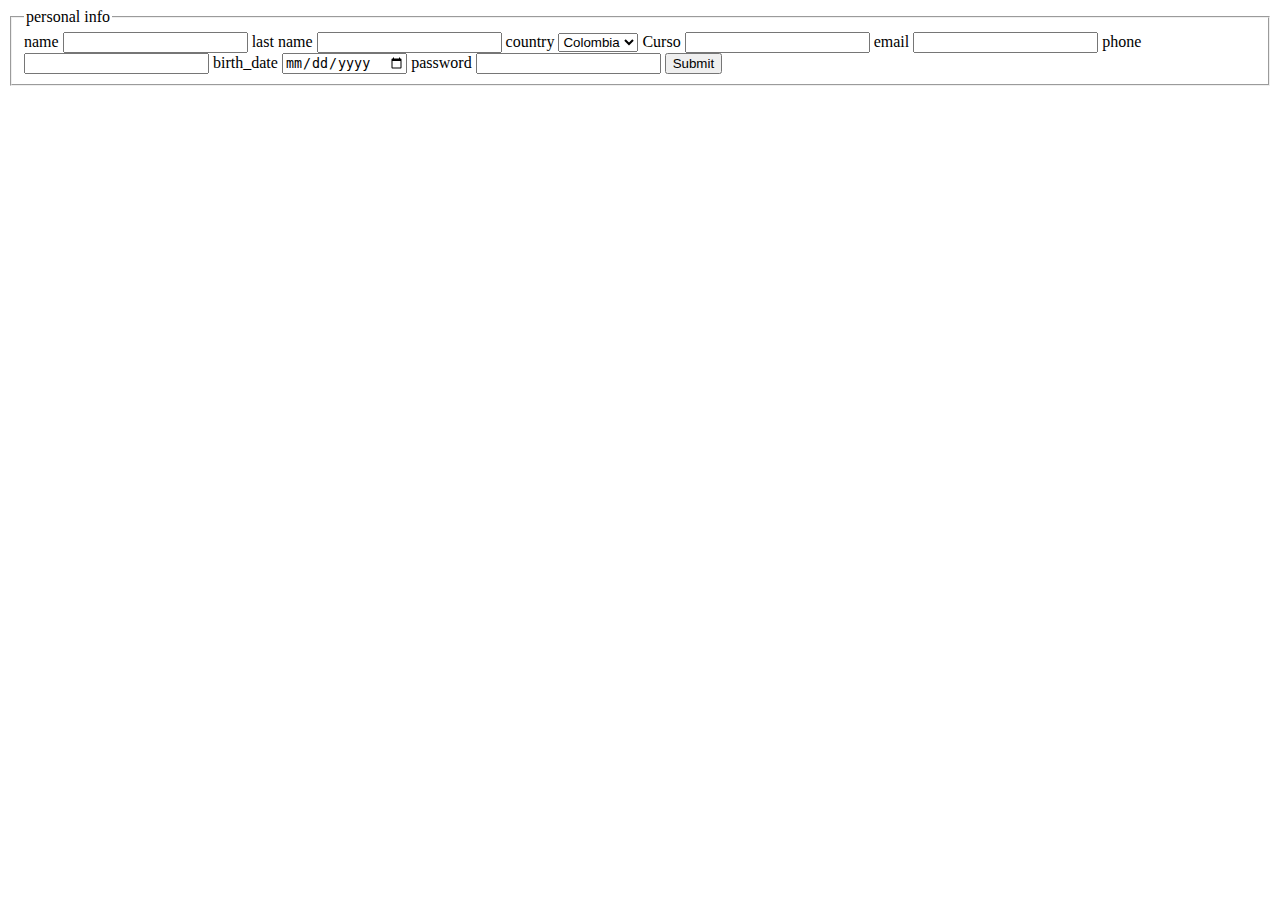
<file: front_end/html/form.html>
<!DOCTYPE html>
<html lang="en">
<head>
    <meta charset="UTF-8">
    <meta name="viewport" content="width=device-width, initial-scale=1.0">
    <title>Document</title>
</head>
<body>
    <main>
        <form action="">
            <fieldset>
                <legend>personal info</legend>
                <label for="name">
                    <span>name</span>
                    <input type="text" id="name" name="name" autocomplete="name" required>
                </label>
                <label for="last_name">
                    <span>last name</span>
                    <input type="text" id="last_name" name="last_name" required>
                </label>
                <label for="country">
                    <span>country</span>
                    <select name="country" id="country">
                        <option value="Colombia">Colombia</option>
                        <option value="Argentina">Argentina</option>
                        <option value="Brasil">Brasil</option>
                    </select>
                </label>
                <label for="curso">
                    <span>Curso</span>
                    <input list="cursos" id="selected_course" name="selected_course" required>
                    <datalist id="cursos">
                        <option value="Python"></option>
                        <option value="Java"></option>
                        <option value="Ruby"></option>
                        <option value="Javascript"></option>
                        <option value="Go"></option>
                    </datalist>
                </label>
                <label for="email">
                    <span>email</span>
                    <input type="email" id="email" name="email" autocomplete="email" required>
                </label>
                <label for="tel">
                    <span>phone</span>
                    <input type="tel" id="tel" name="phone" autocomplete="tel" required>
                </label>
                <label for="birth_date">
                    <span>birth_date</span>
                    <input type="date" id="birth_date" name="birth_date" required>
                </label>
                <label for="password">
                    <span>password</span>
                    <input type="password" id="password" name="password" required>
                </label>
                <input type="submit">
            </fieldset>
        </form>
    </main>
</body>
</html>
</file>
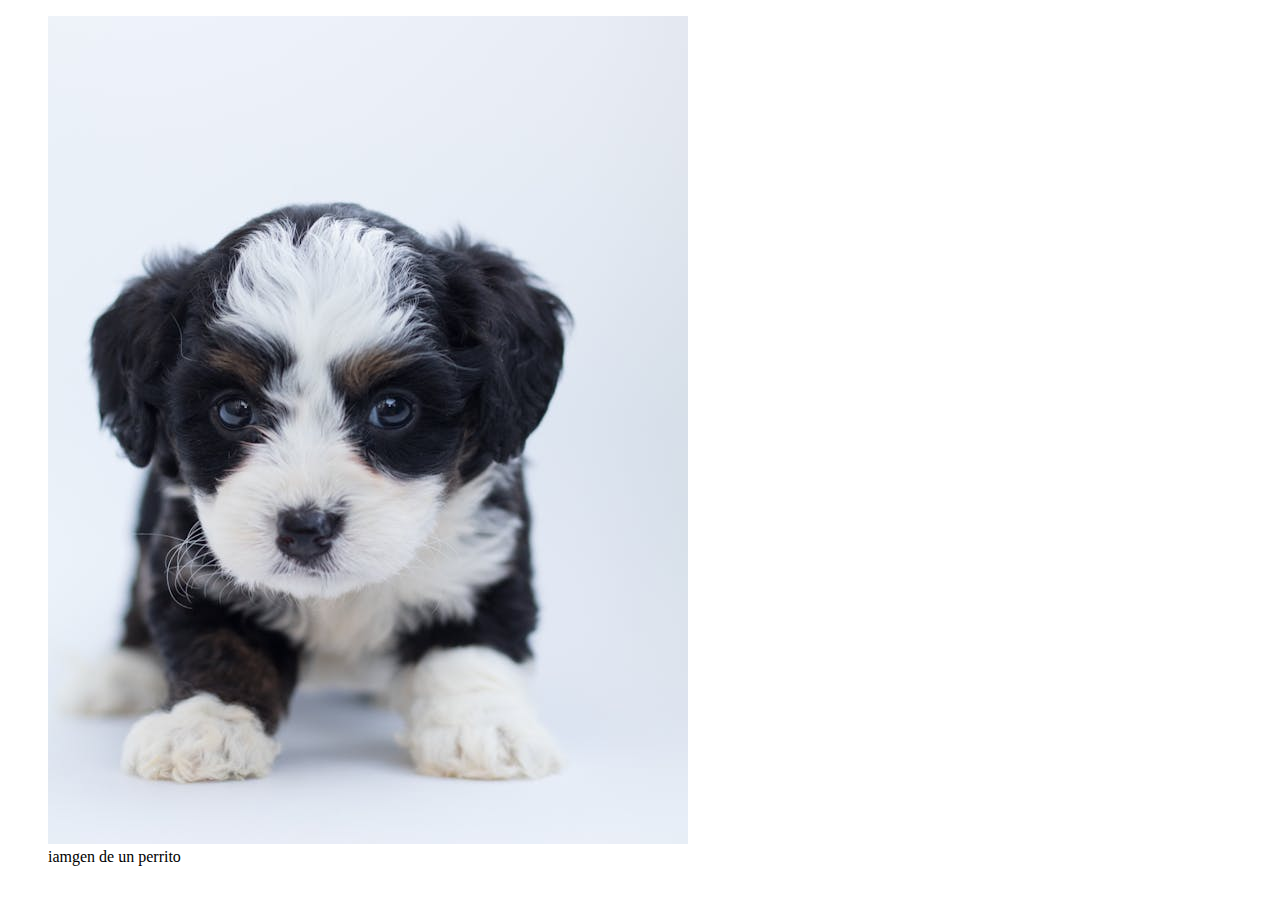
<file: front_end/html/img.html>
<!DOCTYPE html>
<html lang="en">
<head>
    <meta charset="UTF-8">
    <meta name="viewport" content="width=device-width, initial-scale=1.0">
    <title>Document</title>
</head>
<body>
    <main>
        <section>
            <figure>
                <img src="../sources/img_pequena.jpg" alt="imagen perrito">
                <figcaption>iamgen de un perrito</figcaption>
            </figure>
        </section>
    </main>
</body>
</html>
</file>
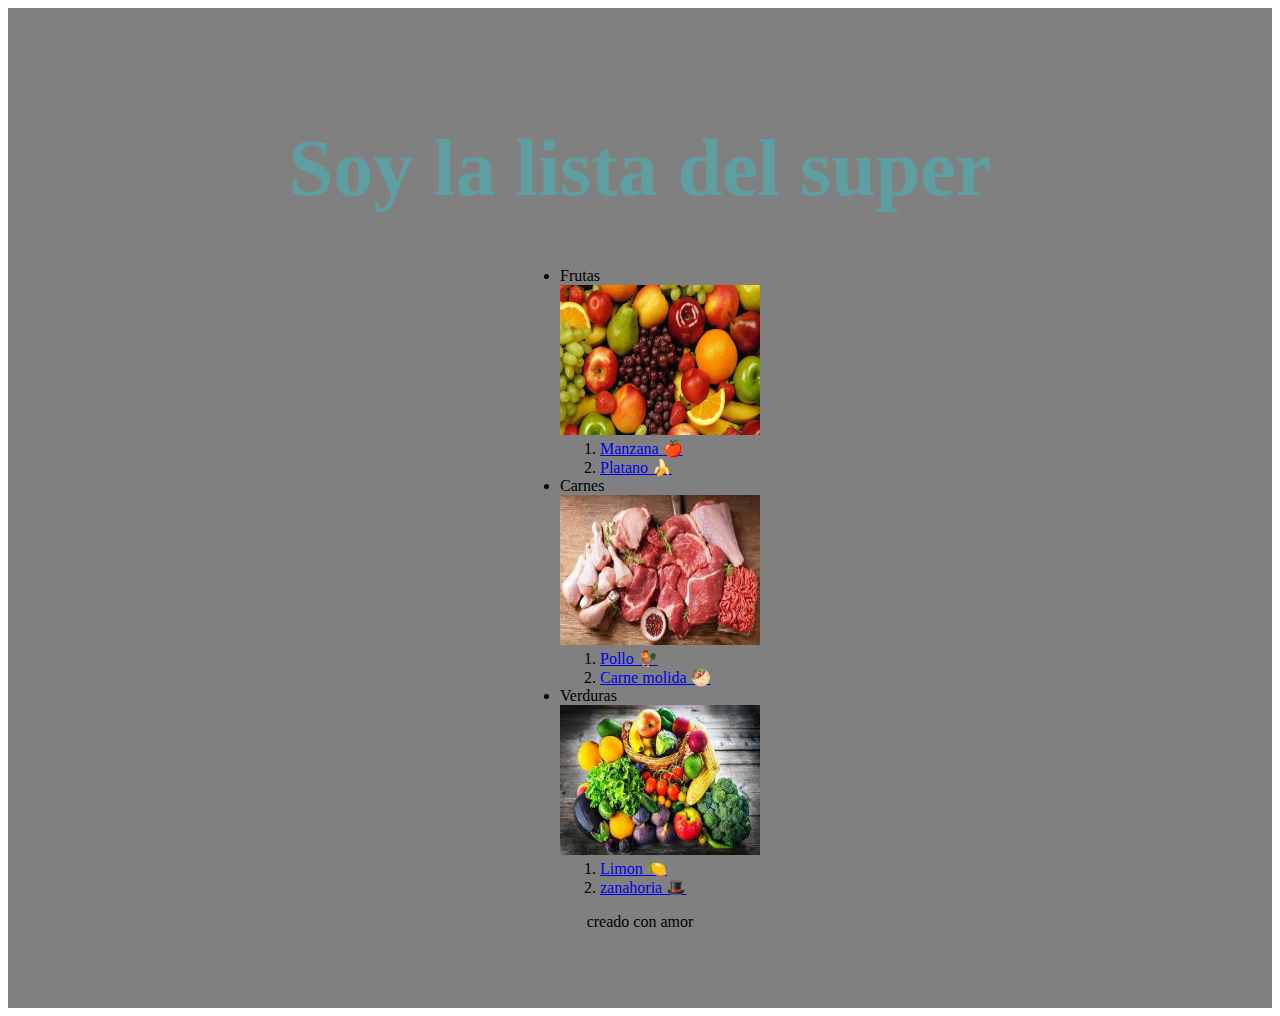
<file: front_end/html/listas_ejercicio.html>
<!DOCTYPE html>
<html lang="en">
  <head>
    <meta charset="UTF-8" />
    <meta name="description" content="Page to learn html" />
    <meta name="robots" content="index,follow" />
    <meta name="viwport" content="width=device-width, initial-scale=1." />
    <meta name="author" content="Jhon doe" />
    <link rel="stylesheet" href="./css/style.css" />
    <title>Tomi page</title>
  </head>
  <body>
    <main>
    <h1>Soy la lista del super</h1>
    <ul>
      <li>Frutas</li>
      <img src="../sources/frutas.webp" alt="frutas">
      <ol>
        <li><a href="https://www.vitamix.com/mx/es_mx/recipes/apple-juice"> Manzana &#127822</a></li>
        <li><a href="https://cookpad.com/co/buscar/banano%20maduro">Platano &#127820</a></li>
      </ol>
      <li>Carnes</li>
      <img src="../sources/carnes.jpeg" alt="carnes">
      <ol>
        <li><a href="https://www.labuena.com.co/sabor-colombiano-cat/recetas-con-pollo-para-salir-de-la-rutina/"> Pollo &#128019</a></li>
        <li><a href="https://www.laconstanciacolombina.com/recetas/carne-molida/">Carne molida &#129369</a></li>
      </ol>
      <li>Verduras</li>
      <img src="../sources/verduras.jpeg" alt="">
      <ol>
        <li><a href="https://www.pasionthermomix.co/limonada-de-coco/">Limon &#127819</a></li>
        <li><a href="https://www.directoalpaladar.com/ingredientes-y-alimentos/nuestras-mejores-47-recetas-zanahoria">zanahoria &#127913</a></li>
      </ol>
    </ul>
    <p>creado con amor</p>
  </main>
  </body>
</html>
</file>
<file: front_end/html/css/style.css>
main {
    background-color: grey;
    align-content: center;
    justify-items: center;
    width: auto;
    height: 1000px;
    border-color: aqua;
    border-width: 10px;
}

h1 {
    font-size: 80px;
    color: cadetblue;
}

img {
    width: 200px;
    height: 150px;
}
</file>
